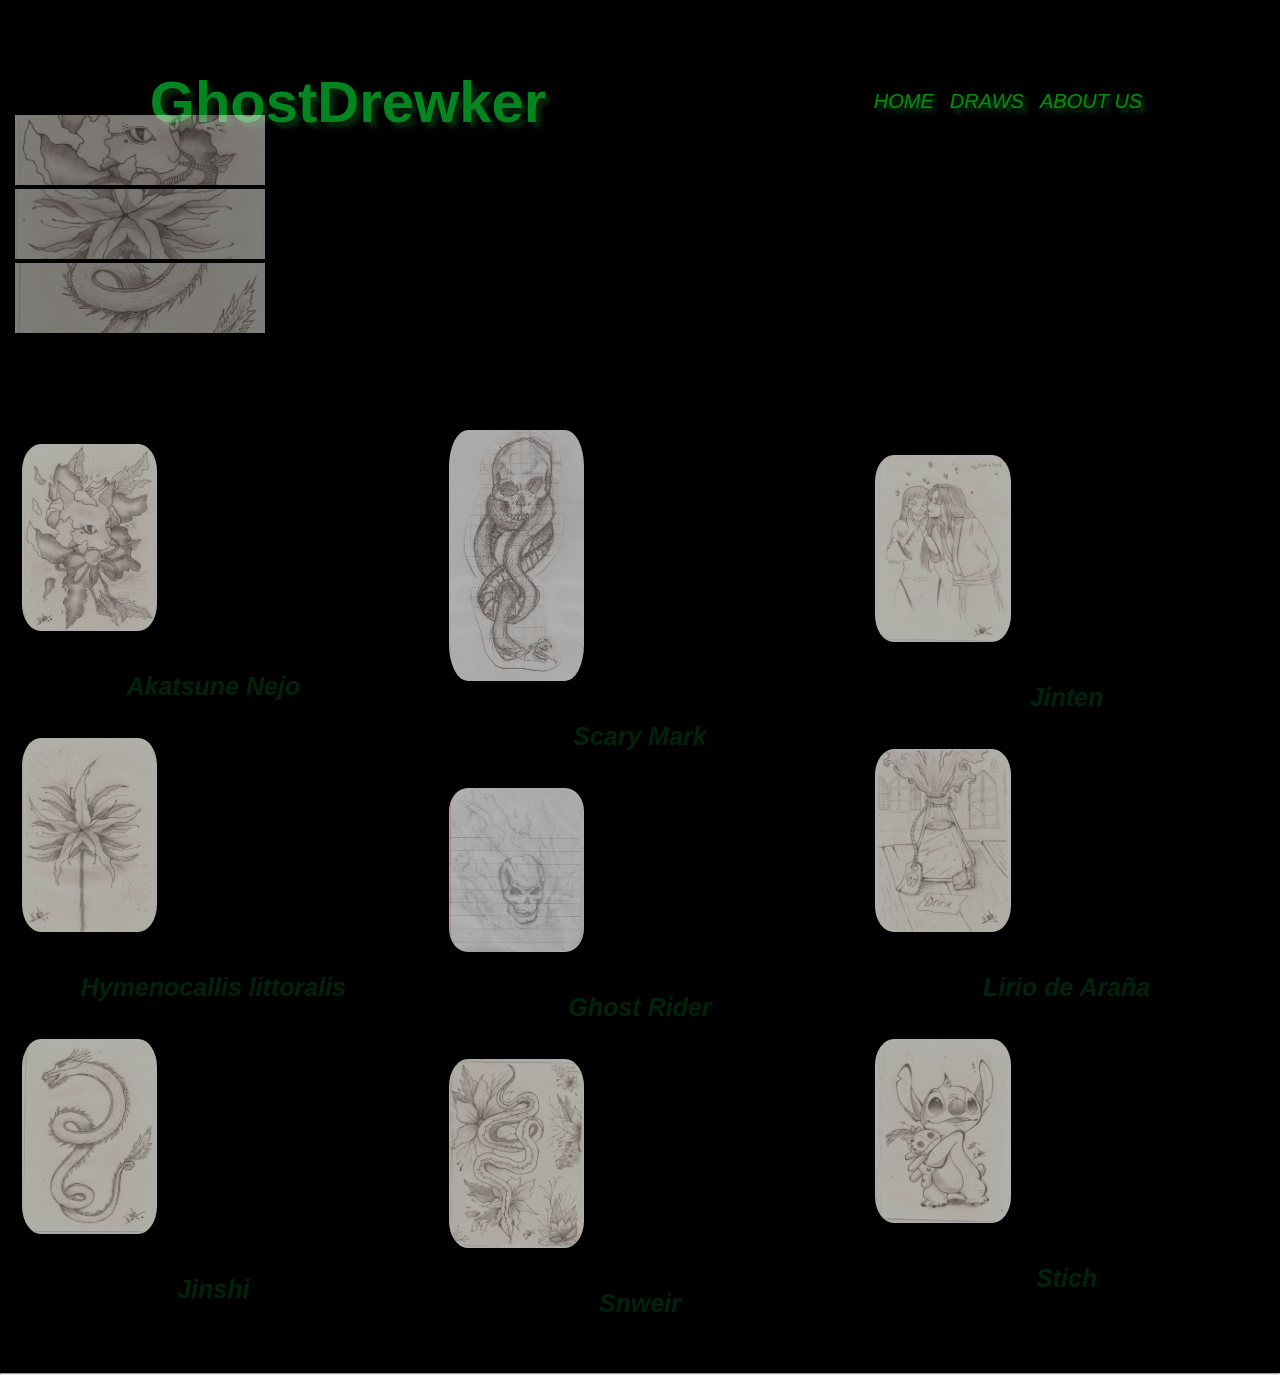
<file: Pagina/dibujo.html>
<!DOCTYPE html>
<html lang="en">
<head>
    <meta charset="UTF-8">
    <meta name="viewport" content="width=device-width, initial-scale=1.0">
    <title>Draws</title>
    <link rel="stylesheet" href="dibujo.css">
    <link href="https://cdn.jsdelivr.net/npm/bootstrap@5.3.2/dist/css/bootstrap.min.css" rel="stylesheet" integrity="sha384-T3c6CoIi6uLrA9TneNEoa7RxnatzjcDSCmG1MXxSR1GAsXEV/Dwwykc2MPK8M2HN" crossorigin="anonymous">
    <link rel="icon" href="Imagenes/icon.png" type="icon/x-icon">
</head>

<body style="background-color: black;">
  <header>
     <h2>GhostDrewker</h2>
    <ul>
      <a href="index.html"><li>HOME</li></a>
      <a href="dibujo.html"><li>DRAWS</li></a>
      <a href="#information"><li>ABOUT US</li></a>
    </ul>
  </header>

  <div class="carrusel">
    <div id="carouselExampleSlidesOnly" class="carousel slide" data-bs-ride="carousel">
      <div class="carousel-inner">
        <div class="carousel-item active">
          <img src="Imagenes/IMG 1.png" class="d-block w-100" alt="IMG 1">
        </div>
        <div class="carousel-item">
          <img src="Imagenes/IMG 2.png" class="d-block w-100" alt="IMG 2">
        </div>
        <div class="carousel-item">
          <img src="Imagenes/IMG 3.png" class="d-block w-100" alt="IMG 3">
        </div>
      </div>
    </div>
  </div>

  
  <div class="caja">
    <div class="dibujos">
      <img src="Imagenes/IMG 1.png" alt="Akatsune Neko">
      <h3>Akatsune Nejo</h3>
      
      <img src="Imagenes/IMG 2.png" alt="Lirio de Araña">
      <h3>Hymenocallis littoralis</h3>

      <img src="Imagenes/IMG 3.png" alt="Jinshi">
      <h3>Jinshi</h3>
    </div>

    <div class="dibujos">
      <img src="Imagenes/IMG 4.png" alt="Marca tenebrosa">
      <h3>Scary Mark</h3>
      
      <img src="Imagenes/IMG 5.png" alt="Ghost Rider">
      <h3>Ghost Rider</h3>

      <img src="Imagenes/IMG 6.png" alt="Snweir">
      <h3>Snweir</h3>
    </div>

    <div class="dibujos">
      <img src="Imagenes/IMG 7.png" alt="Jinten">
      <h3>Jinten</h3>
      
      <img src="Imagenes/IMG 8.png" alt="Warsent">
      <h3>Lirio de Araña</h3>
      <img src="Imagenes/IMG 9.png" alt="Stich">
      <h3>Stich</h3>
    </div>
  </div>
  <hr>

</body>
</html>
</file>
<file: Pagina/dibujo.css>
@import url(' https://fonts.cdnfonts.com/css/ghosthey');
@import url('https://fonts.cdnfonts.com/css/le-mano-2');

body, html{
    margin: 0px;
    padding: 0px;
    height: 100%;
}
header{
    display: flex;
    flex-direction: row;
    justify-content: space-around;
    width: 100%;
    height: 55px;
    align-items: center;
    flex-wrap: wrap;
    align-content: flex-start;
}
header h2{
    color: rgb(4, 133, 32);
    font-size: 58px;
    padding: 20px;
    font-family: 'ghosthey' , sans-serif ;
    display: flex;
    flex-direction: row;
    text-shadow: 5px 5px 5px rgba(8, 73, 22, 0.637);
}
header ul{
    list-style: none;
    display: flex;
    flex-direction: row;
    text-decoration: none;
    text-shadow: 4px 4px 4px rgb(4, 82, 21);
}
header ul li{
    margin: 3px 3px 3px 3px;
    padding: 5px;
    font-family: 'Le Mano', sans-serif;
    font-size: 20px;
    color: rgb(6, 139, 13);
    font-style: oblique;
    font-style: italic;
}
header a{
    text-decoration: none;
}
.contenedor{
    position: relative;
    width: 100%;
    height: 100%;
    overflow: hidden;
}
.caja{
    display:flex ;
    flex-direction: row;
    width: 100%;
    margin: 10px 0px 10px 0px;
    justify-content: center;
    align-items:center ;
}
.dibujos{
    width: 50%;
    height: 50%;
    padding: 20px;
    flex-direction: column;
    justify-content: center;
    align-items: center;
}


.dibujos img{
    margin: 10px 0px 10px 0px;
    padding: 2px;
    width: 35%;
    border-radius: 15%;
    border: 1pz solid;
    align-items: center;
    opacity: 0.7;
    justify-content: center;
    align-items: center;
}
.dibujos h3{
    display: flex;
    flex-direction: column;
    align-items: center;
    font-family: 'Le Mano', sans-serif;
    font-style: oblique;
    color: rgb(1, 34, 13);
    text-shadow:rgb(68, 3, 173);
    font-size: 25px;
    justify-content: center;
    align-items: center;
}
.carrusel{
    border: 1px;
    padding-left: 5px;
    padding-bottom: 4%;
    padding-right: 5px;
    margin: 60px 10px 10px 10px;
}
.carrusel img{
    aspect-ratio: 25 / 7;
    object-fit:cover;
    width: 20%;
    opacity: 0.5;

.fondo{
    display: flex;
    flex-direction: row;
    height: 500px;
    width: 100%;
    background-image: url(Imagenes/ghost.jpg);
    background-size: cover;
    justify-content: center;
    align-items: center;
    z-index: -1;
}
</file>
